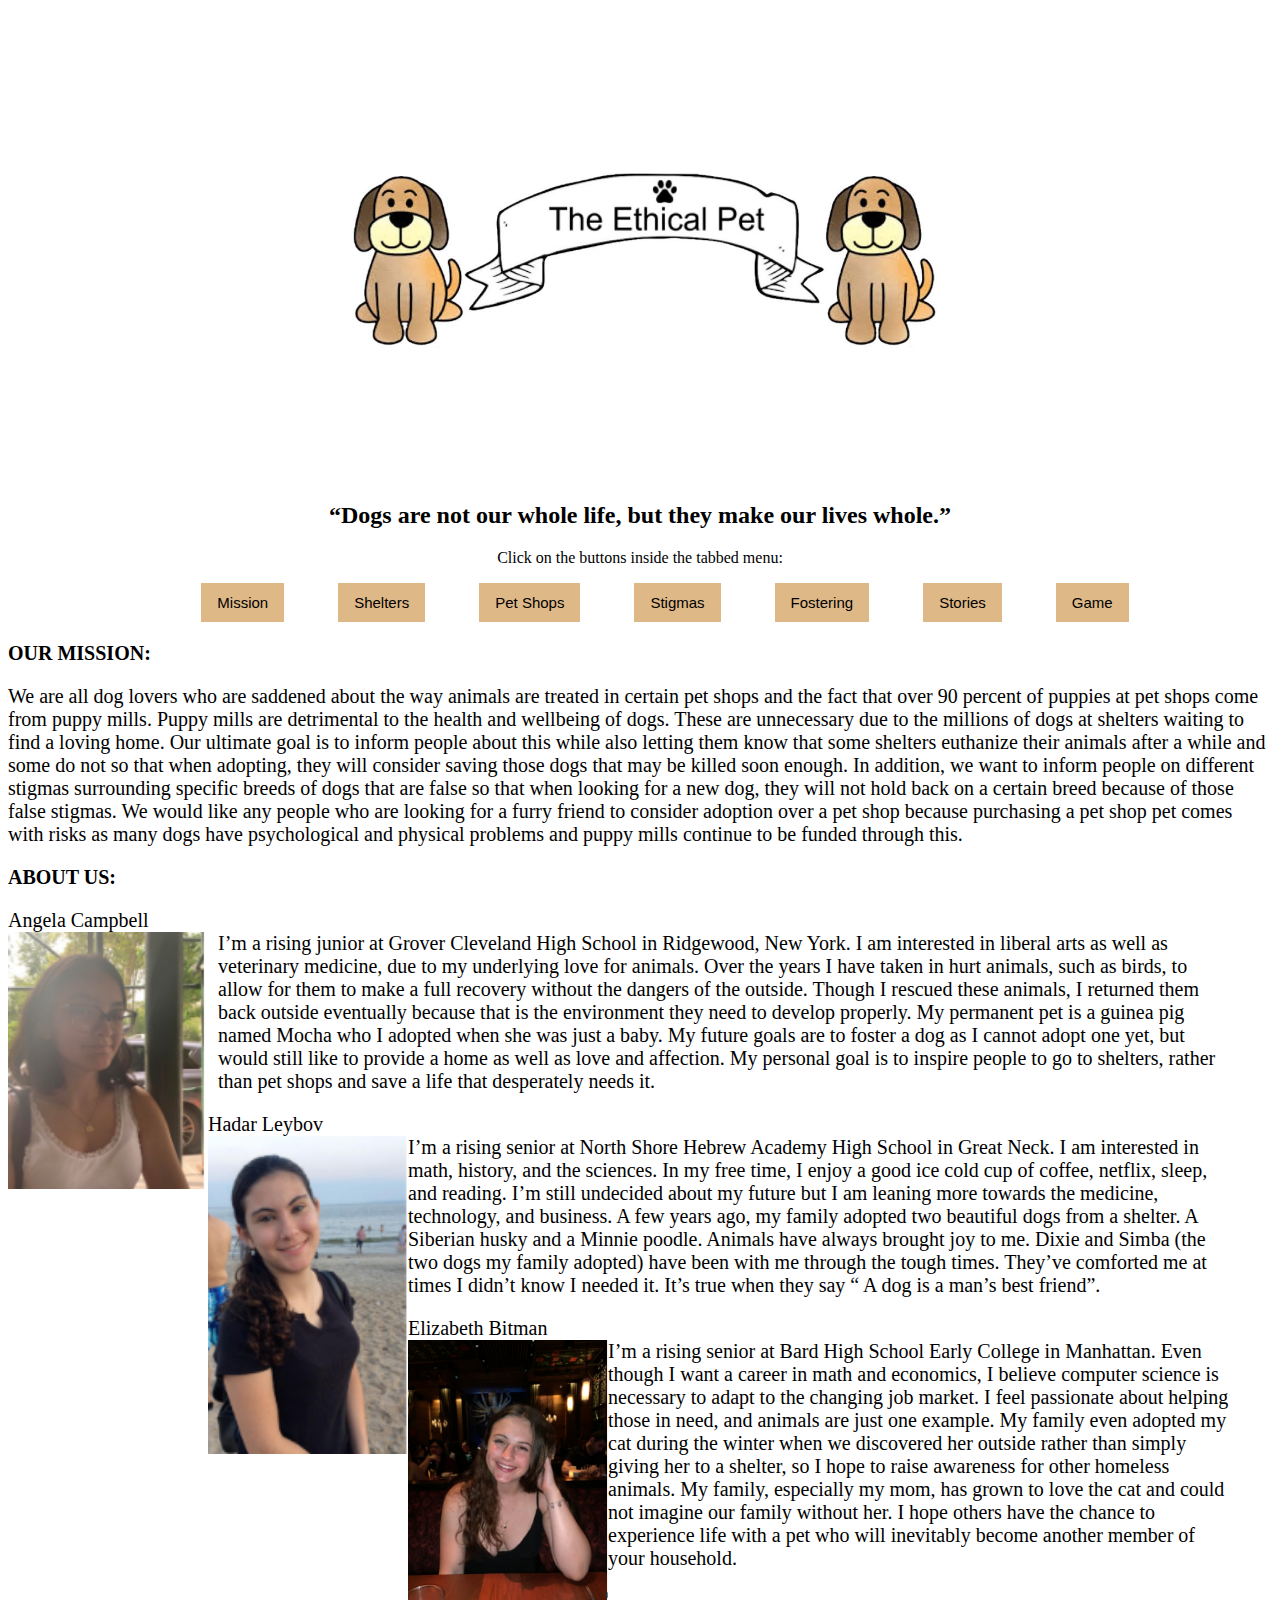
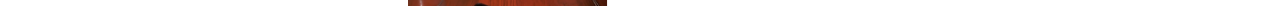
<file: index.html>
<!DOCTYPE html>
<html lang= "en">
<head>
  <link rel = "stylesheet" href = "FinalProject.css">
  <link rel = "html" type="text.html" href= "new.html"
  <script src="FinalProject.js"> </script>
  <meta name="viewport" content="width=device-width, initial-scale=1">
</head>
<body>
  <img src="1.jpg" width = "1000" class="center">
<center><h2> “Dogs are not our whole life, but they make our lives whole.” </h2></center>
<center><p>Click on the buttons inside the tabbed menu:</p></center>
<div class="tab">
  <input type="button" class = "buttons" onclick="location.href='index.html';" value= "Mission"/>
  <input type="button" class = "buttons" onclick="location.href='shelters.html';" value= "Shelters"/>
  <input type="button" class = "buttons" onclick="location.href='PetShops.html';" value= "Pet Shops"/>
  <input type="button" class = "buttons" onclick="location.href='stigmas.html';" value= "Stigmas"/>
  <input type="button" class = "buttons" onclick="location.href='fostering.html';" value= "Fostering"/>
  <input type="button" class = "buttons" onclick="location.href='benefits.html';" value= "Stories"/>
  <input type="button" class = "buttons" onclick="location.href='copquiz.html';" value= "Game"/>
</div>
</html>
<div class = "sheltfont">
<p>
  <strong> OUR MISSION: </strong>
</p>
<p>
  We are all dog lovers who are saddened about the way animals are treated in certain pet shops and the fact that over 90 percent of puppies at pet shops come from puppy mills. Puppy mills are detrimental to the health and wellbeing of dogs. These are unnecessary due to the millions of dogs at shelters waiting to find a loving home. Our ultimate goal is to inform people about this while also letting them know that some shelters euthanize their animals after a while and some do not so that when adopting, they will consider saving those dogs that may be killed soon enough. In addition, we want to inform people on different stigmas surrounding specific breeds of dogs that are false so that when looking for a new dog, they will not hold back on a certain breed because of those false stigmas. We would like any people who are looking for a furry friend to consider adoption over a pet shop because purchasing a pet shop pet comes with risks as many dogs have psychological and physical problems and puppy mills continue to be funded through this.

</p>
<p>
<strong> ABOUT US: </strong>
</p>
<div>
  Angela Campbell
<div>
  <img src="Angela.png" width = "200" class="left">
  <div class = "words">
  I’m a rising junior at Grover Cleveland High School in Ridgewood, New York. I am interested in liberal arts as well as veterinary medicine, due to my underlying love for animals. Over the years I have taken in hurt animals, such as birds, to allow for them to make a full recovery without the dangers of the outside. Though I rescued these animals, I returned them back outside eventually because that is the environment they need to develop properly. My permanent pet is a guinea pig named Mocha who I adopted when she was just a baby. My future goals are to foster a dog as I cannot adopt one yet, but would still like to provide a home as well as love and affection. My personal goal is to inspire people to go to shelters, rather than pet shops and save a life that desperately needs it.
</div>
</div>
</p>
<div>
  Hadar Leybov
<div>
  <img src="Hadar.png" width = "200" class="left">
  <div class = "words">
    I’m a rising senior at North Shore Hebrew Academy High School in Great Neck. I am interested in math, history, and the sciences. In my free time, I enjoy a good ice cold cup of coffee, netflix, sleep, and reading. I’m still undecided about my future but I am leaning more towards the medicine, technology, and business. A few years ago, my family adopted two beautiful dogs from a shelter. A Siberian husky and a Minnie poodle. Animals have always brought joy to me. Dixie and Simba (the two dogs my family adopted) have been with me through the tough times. They’ve comforted me at times I didn’t know I needed it. It’s true when they say “ A dog is a man’s best friend”.
</div>
</div>
</p>

  Elizabeth Bitman
<div>
  <img src="Elizabeth.png" width = "200" class="left">
  <div class = "words">
    I’m a rising senior at Bard High School Early College in Manhattan. Even though I want a career in math and economics, I believe computer science is necessary to adapt to the changing job market. I feel passionate about helping those in need, and animals are just one example. My family even adopted my cat during the winter when we discovered her outside rather than simply giving her to a shelter, so I hope to raise awareness for other homeless animals. My family, especially my mom, has grown to love the cat and could not imagine our family without her. I hope others have the chance to experience life with a pet who will inevitably become another member of your household.
</div>
</div>
</p>
</file>
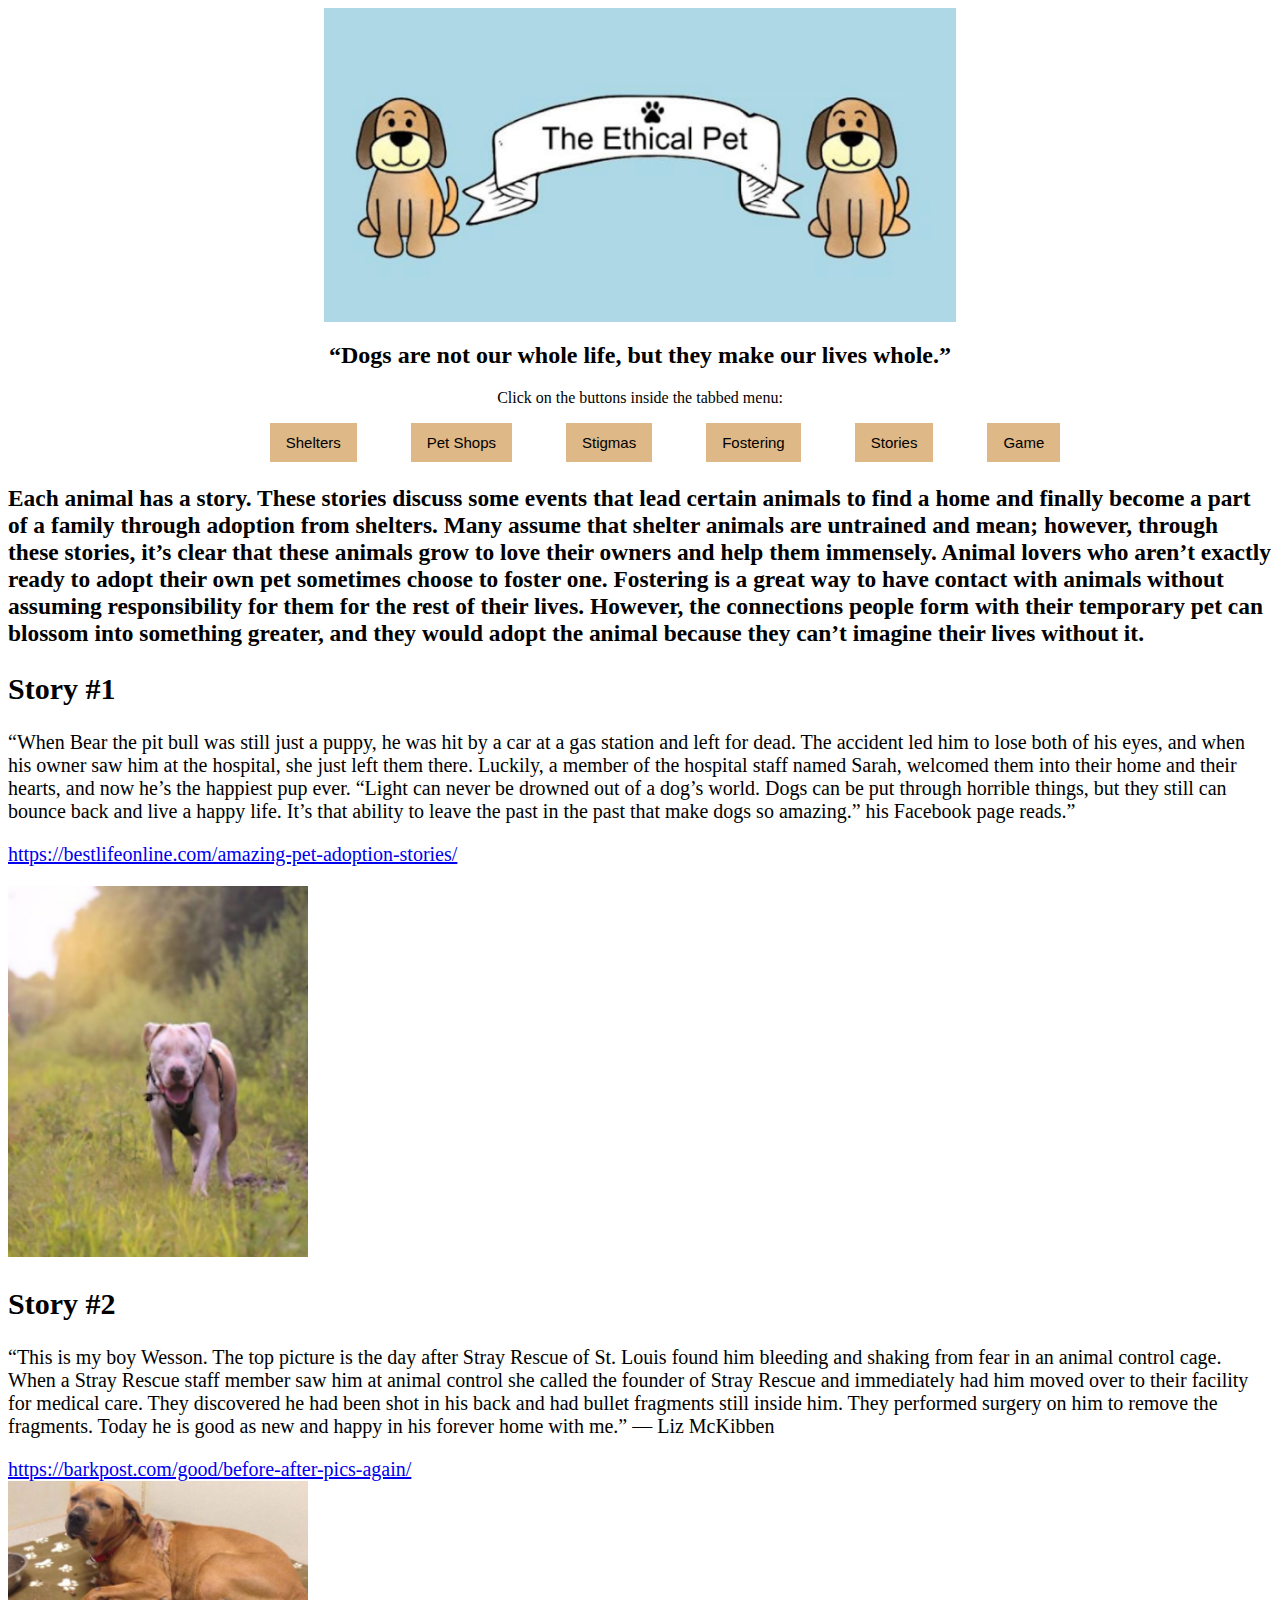
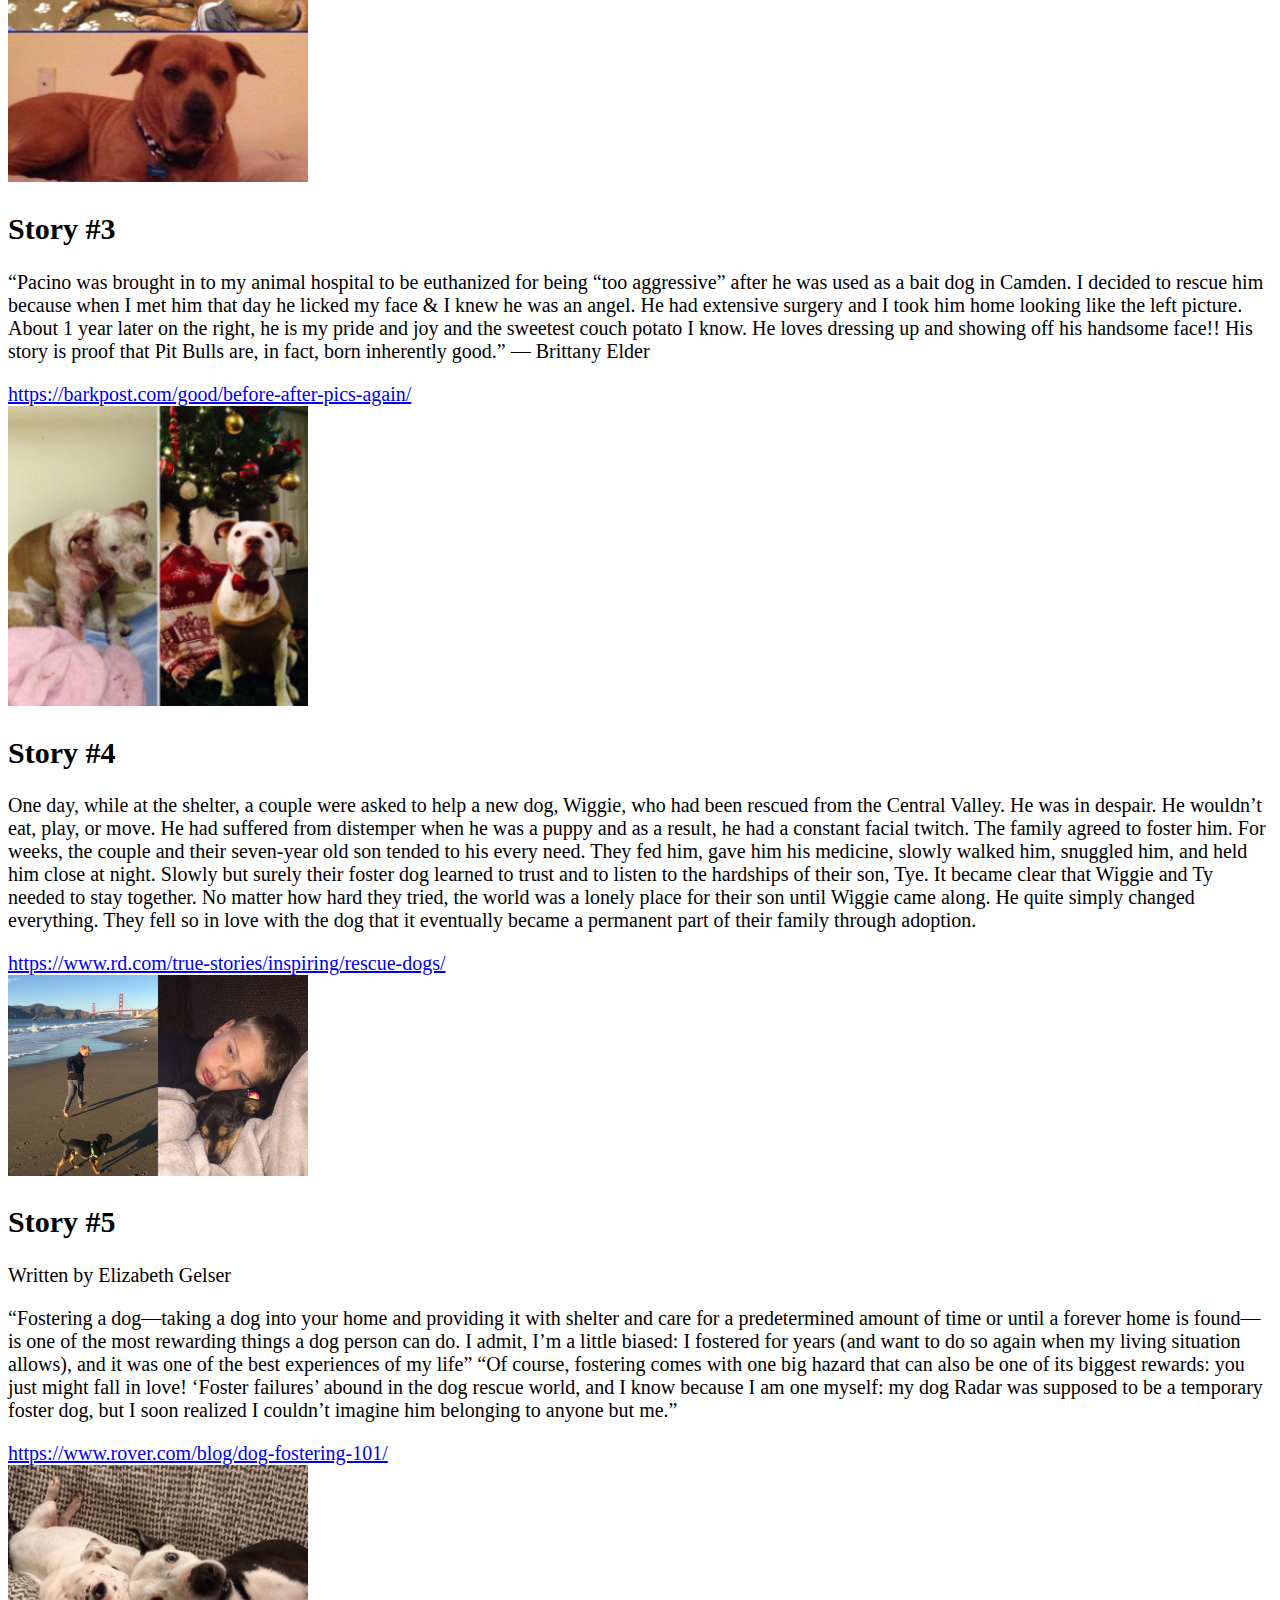
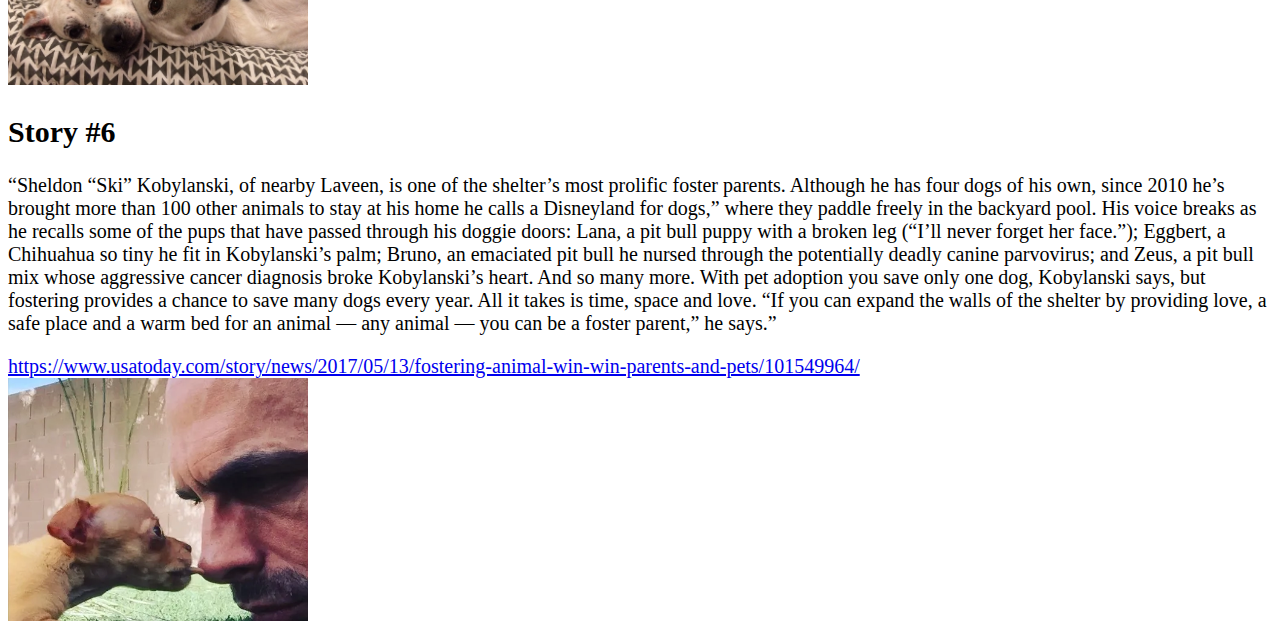
<file: benefits.html>
<!DOCTYPE html>
<html lang= "en">
<head>
  <link rel = "stylesheet" href = "FinalProject.css">
  <link rel = "html" type="text.html" href= "new.html"
  <script src="FinalProject.js"> </script>
  <meta name="viewport" content="width=device-width, initial-scale=1">
</head>
<body>
  <img src="correctlogog.png" width = "1000" class="center">
<center><h2> “Dogs are not our whole life, but they make our lives whole.” </h2></center>
<center><p>Click on the buttons inside the tabbed menu:</p></center>
<div class="tab">
  <input type="button" class = "buttons" onclick="location.href='shelters.html';" value= "Shelters"/>
  <input type="button" class = "buttons" onclick="location.href='PetShops.html';" value= "Pet Shops"/>
  <input type="button" class = "buttons" onclick="location.href='stigmas.html';" value= "Stigmas"/>
  <input type="button" class = "buttons" onclick="location.href='fostering.html';" value= "Fostering"/>
  <input type="button" class = "buttons" onclick="location.href='benefits.html';" value= "Stories"/>
  <input type="button" class = "buttons" onclick="location.href='copquiz.html';" value= "Game"/>
</div>
<div class = "storfont">
<h3> Each animal has a story. These stories discuss some events that lead certain animals to find a home and finally become a part of a family through adoption from shelters. Many assume that shelter animals are untrained and mean; however, through these stories, it’s clear that these animals grow to love their owners and help them immensely. Animal lovers who aren’t exactly ready to adopt their own pet sometimes choose to foster one. Fostering is a great way to have contact with animals without assuming responsibility for them for the rest of their lives. However, the connections people form with their temporary pet can blossom into something greater, and they would adopt the animal because they can’t imagine their lives without it.  </h3>
  <h2> Story #1 </h2>
  <p>
   “When Bear the pit bull was still just a puppy, he was hit by a car at a gas station and left for dead. The accident led him to lose both of his eyes, and when his owner saw him at the hospital, she just left them there. Luckily, a member of the hospital staff named Sarah, welcomed them into their home and their hearts, and now he’s the happiest pup ever. “Light can never be drowned out of a dog’s world. Dogs can be put through horrible things, but they still can bounce back and live a happy life. It’s that ability to leave the past in the past that make dogs so amazing.” his Facebook page reads.”
   <div>
  <a href = "https://bestlifeonline.com/amazing-pet-adoption-stories/"> https://bestlifeonline.com/amazing-pet-adoption-stories/ </a>
  </div>
  </p>
<div id = "story1image">
  <img src="BLIND.png" width = "300">
</div>

<h2> Story #2 </h2>
<p>
 “This is my boy Wesson. The top picture is the day after Stray Rescue of St. Louis found him bleeding and shaking from fear in an animal control cage. When a Stray Rescue staff member saw him at animal control she called the founder of Stray Rescue and immediately had him moved over to their facility for medical care. They discovered he had been shot in his back and had bullet fragments still inside him. They performed surgery on him to remove the fragments. Today he is good as new and happy in his forever home with me.” — Liz McKibben
 <div>
 <a href = "https://barkpost.com/good/before-after-pics-again/"> https://barkpost.com/good/before-after-pics-again/ </a>
 </div>
 <div>
 <img src="1in2.png" width = "300">
 </div>
</p>
<h2> Story #3 </h2>
<p>
 “Pacino was brought in to my animal hospital to be euthanized for being “too aggressive” after he was used as a bait dog in Camden. I decided to rescue him because when I met him that day he licked my face & I knew he was an angel. He had extensive surgery and I took him home looking like the left picture. About 1 year later on the right, he is my pride and joy and the sweetest couch potato I know. He loves dressing up and showing off his handsome face!! His story is proof that Pit Bulls are, in fact, born inherently good.” — Brittany Elder
 <div>
   <a href = "https://barkpost.com/good/before-after-pics-again/"> https://barkpost.com/good/before-after-pics-again/ </a>
   </div>
 <div>
   <img src="hi.png" width = "300">
   </div>
</p>
<h2> Story #4 </h2>
<p>
 One day, while at the shelter, a couple were asked to help a new dog, Wiggie,  who had been rescued from the Central Valley. He was in despair. He wouldn’t eat, play, or move. He had suffered from distemper when he was a puppy and as a result, he had a constant facial twitch. The family agreed to foster him. For weeks, the couple and their seven-year old son tended to his every need. They fed him, gave him his medicine, slowly walked him, snuggled him, and held him close at night. Slowly but surely their foster dog learned to trust and to listen to the hardships of their son, Tye. It became clear that Wiggie and Ty needed to stay together. No matter how hard they tried, the world was a lonely place for their son until Wiggie came along. He quite simply changed everything. They fell so in love with the dog that it eventually became a permanent part of their family through adoption.
<div>
 <a href = "https://www.rd.com/true-stories/inspiring/rescue-dogs/"> https://www.rd.com/true-stories/inspiring/rescue-dogs/ </a>
</div>
<div>
 <img class = "j" src="rescuedog.jpg" width = "300">
</div>
</p>
<h2> Story #5 </h2>
<div>
 Written by Elizabeth Gelser
</div>
<p>
“Fostering a dog—taking a dog into your home and providing it with shelter and care for a predetermined amount of time or until a forever home is found—is one of the most rewarding things a dog person can do. I admit, I’m a little biased: I fostered for years (and want to do so again when my living situation allows), and it was one of the best experiences of my life”
“Of course, fostering comes with one big hazard that can also be one of its biggest rewards: you just might fall in love! ‘Foster failures’ abound in the dog rescue world, and I know because I am one myself: my dog Radar was supposed to be a temporary foster dog, but I soon realized I couldn’t imagine him belonging to anyone but me.”
</p>
<div>
 <a href = "https://www.rover.com/blog/dog-fostering-101/"> https://www.rover.com/blog/dog-fostering-101/ </a>
 </div>
 <div>
 <img class = "j" src="twodoggies.png" width = "300">
</div>
<h2> Story #6 </h2>
<p>
 “Sheldon “Ski” Kobylanski, of nearby Laveen, is one of the shelter’s most prolific foster parents. Although he has four dogs of his own, since 2010 he’s brought more than 100 other animals to stay at his home he calls a Disneyland for dogs,” where they paddle freely in the backyard pool.
His voice breaks as he recalls some of the pups that have passed through his doggie doors: Lana, a pit bull puppy with a broken leg (“I’ll never forget her face.”); Eggbert, a Chihuahua so tiny he fit in Kobylanski’s palm; Bruno, an emaciated pit bull he nursed through the potentially deadly canine parvovirus; and Zeus, a pit bull mix whose aggressive cancer diagnosis broke Kobylanski’s heart. And so many more. With pet adoption you save only one dog, Kobylanski says, but fostering provides a chance to save many dogs every year. All it takes is time, space and love. “If you can expand the walls of the shelter by providing love, a safe place and a warm bed for an animal — any animal — you can be a foster parent,” he says.”
<div>
 <a href = "https://www.usatoday.com/story/news/2017/05/13/fostering-animal-win-win-parents-and-pets/101549964/"> https://www.usatoday.com/story/news/2017/05/13/fostering-animal-win-win-parents-and-pets/101549964/ </a>
</div>
</div>
<div>
 <img class = "j" src="lickface.png" width = "300">

</body>
</html>
</file>
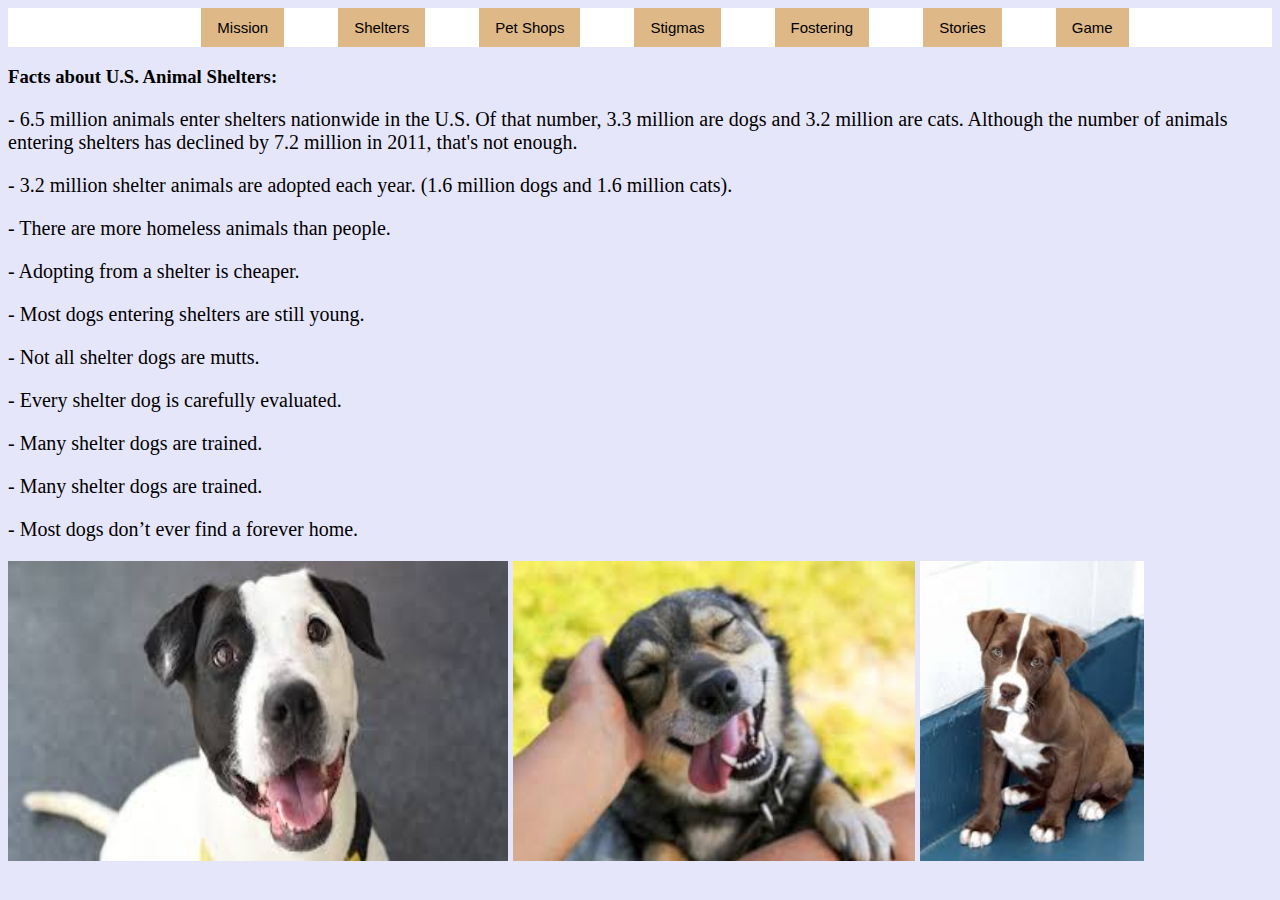
<file: personal.html>
<!DOCTYPE html>
<html>
<head>
<link rel = "stylesheet" href = "FinalProject.css">
</head>
<body class = "facts">
<div class="tab">
  <input type="button" class = "buttons" onclick="location.href='index.html';" value= "Mission"/>
  <input type="button" class = "buttons" onclick="location.href='shelters.html';" value= "Shelters"/>
  <input type="button" class = "buttons" onclick="location.href='PetShops.html';" value= "Pet Shops"/>
  <input type="button" class = "buttons" onclick="location.href='stigmas.html';" value= "Stigmas"/>
  <input type="button" class = "buttons" onclick="location.href='fostering.html';" value= "Fostering"/>
  <input type="button" class = "buttons" onclick="location.href='benefits.html';" value= "Stories"/>
  <input type="button" class = "buttons" onclick="location.href='copquiz.html';" value= "Game"/>
</div>

<p>
  <h3> Facts about U.S. Animal Shelters:</h3>
</p>
<div class = "u">
<p>
  - 6.5 million animals enter shelters nationwide in the U.S. Of that number, 3.3 million are dogs and 3.2 million are cats. Although the number of animals entering  shelters has declined by 7.2 million in 2011, that's not enough.
</p>
  <p>
  - 3.2 million shelter animals are adopted each year. (1.6 million dogs and 1.6 million cats).
  </p>
  <p>
    - There are more homeless animals than people.
  </p>
  <p>
    - Adopting from a shelter is cheaper.
</p>
<p>
  - Most dogs entering shelters are still young.
</p>
<p>
  - Not all shelter dogs are mutts.
</p>
<p>
  - Every shelter dog is carefully evaluated.

</p>
<p>
  - Many shelter dogs are trained.
</p>
<p>
  - Many shelter dogs are trained.
</p>
<p>
  - Most dogs don’t ever find a forever home.
</p>


<img src="download.jpg" width = "500" height="300">
<img src="images.jpg" height="300">
<img src="images-1.jpg" height="300">

</body>
</html>
</file>
<file: FinalProject.css>
body {
  background-color: white;
  }

/* Style the tab */
.tab {
  overflow: hidden;
  background-color: white;
  text-align: center;
}

/* Style the buttons inside the tab */
 .tab button {
  background-color: white;
  float: left;
  border:none;
  outline: black;
  cursor: pointer;
  padding: 14px 16px;
  transition: 0.3s;
  font-size: 20px;
  text-align: center;

}

.center {
  display: block;
  margin-left: auto;
  margin-right: auto;
  width: 50%;
}

/* Change background color of buttons on hover */
 .tab button:hover {
  background-color: brown;
}

/* Create an active/current tablink class */
 .tab button.active {
  background-color: lightblue;
}

/* Style the tab content */
 .tabcontent {
  display: none;
  padding: 6px 12px;
  border: 1px solid #ccc;
  border-top: none;
  background-color: white;
}

.buttons{
  margin-left: 50px;
  font-size: 15px;
  border: rgb(222,184,135) solid 10px;
  background-color: rgb(222,184,135);
  text-align: center;
}

.u {
  font-size: 20px;
}

.buttonsnew {
  font-size: 15px;
  border: none;
  background-color: lavender;
  padding: 20px;
  text-decoration: none;
  display; inline-block;
}
.button4 {border-radius: 12px;}

.facts {
  background-color: rgb(230,230,250);
}
.petfonnt{
  font-size: 20px;
}
.sheltfont {
  font-size: 20px;
}
.shelfontwo{
  font-size: 20px;

}
.fostfont {
  font-size: 20px;
}

.storfont {
  font-size: 20px;
}
.stigfont {
  font-size: 20px;
}
.selpage{
  background-color: white;
}
.left{
  float: left;
}
.words{
  margin-left: 200px;
  max-width: 80%;
  padding-left: 10px;
}
</file>
